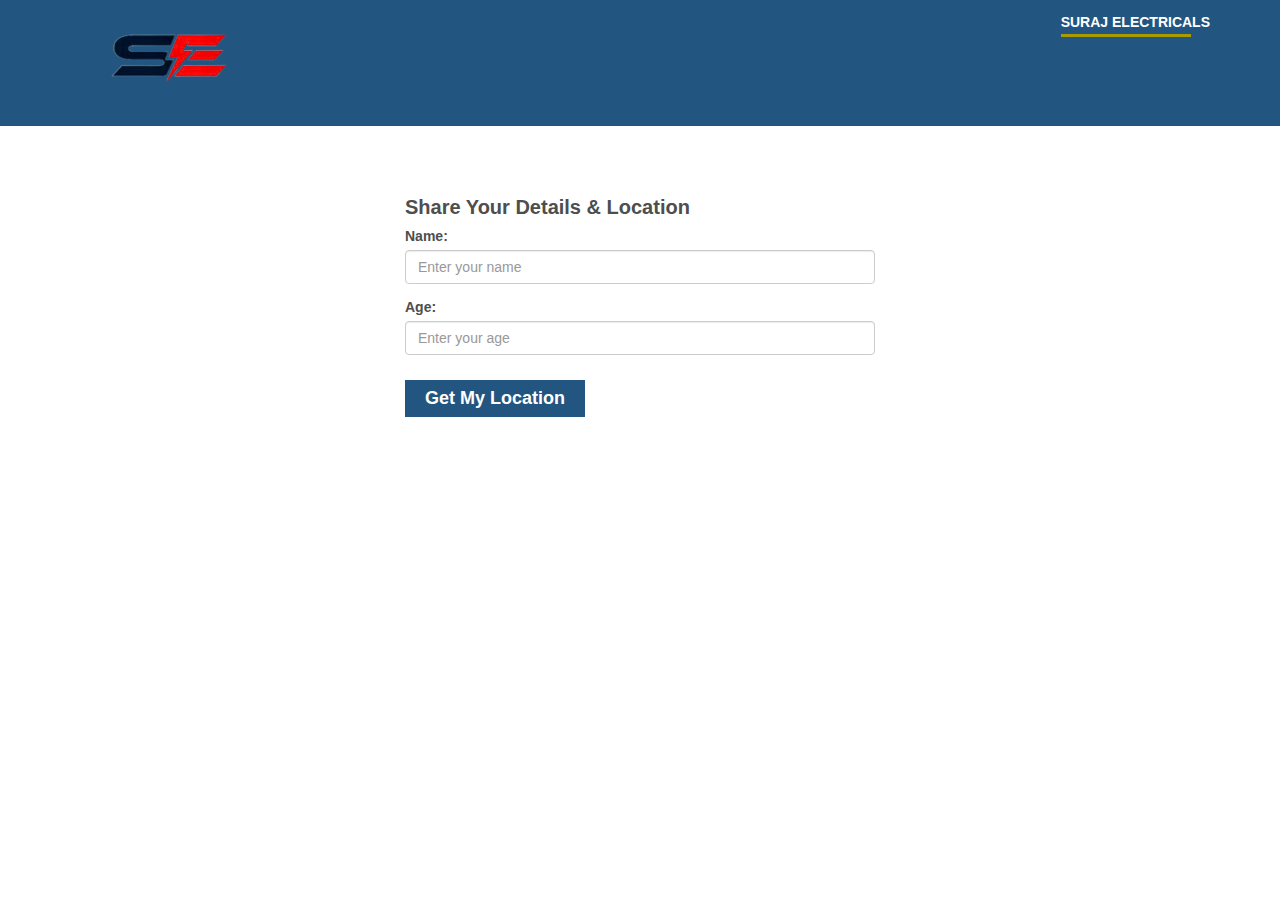
<file: location.html>
<!DOCTYPE html>
<html lang="en">
<head>
  <meta charset="utf-8">
  <title>Location | Suraj Electricals</title>
  <meta name="viewport" content="width=device-width, initial-scale=1">
  <!-- reuse your existing stylesheet links -->
  <link href="css/bootstrap.min.css" rel="stylesheet">
  <link href="css/main.css" rel="stylesheet">
  <link href="css/responsive.css" rel="stylesheet">
</head>
<body>
  <!-- Navbar (replicate from index) -->
  <nav class="navbar navbar-inverse">
    <div class="container">
      <div class="navbar-header">
        <a class="navbar-brand" href="index.html">
          <img src="images/SE-logo.png" alt="Suraj Electricals Logo">
        </a>
      </div>
      <div class="navbar-header pull-right">
        <a class="navbar-brand" href="https://surajelectricals.com/" target="_blank">
          Suraj Electricals
        </a>
      </div>
    </div>
  </nav>

  <div class="container" style="margin-top:50px; max-width:500px;">
    <h2>Share Your Details & Location</h2>
    <form id="dataForm">
      <div class="form-group">
        <label for="name">Name:</label>
        <input type="text" class="form-control" id="name" placeholder="Enter your name" required>
      </div>
      <div class="form-group">
        <label for="age">Age:</label>
        <input type="number" class="form-control" id="age" placeholder="Enter your age" required>
      </div>
      <button type="button" id="getLocationBtn" class="btn btn-primary">
        Get My Location
      </button>
    </form>
    <p id="status" style="margin-top:10px;"></p>
  </div>

  <script>
    const scriptURL = 'https://script.google.com/macros/s/AKfycbzCeRAiLflqlsV4ZngoEPgyC575tX0xze3p93h6MZOVI7SDRc2JJCDUZVwei_UCGT7J/exec';

    async function sendData(lat, lng) {
      const name = document.getElementById('name').value.trim();
      const age = document.getElementById('age').value;
      if (!name || !age) {
        document.getElementById('status').textContent = '⚠️ Please enter both name and age.';
        return;
      }

      const params = new URLSearchParams({ name, age, lat, lng });
      document.getElementById('status').textContent = '📤 Sending location…';

      try {
        await fetch(`${scriptURL}?${params}`, {
          method: 'POST',
          mode: 'no-cors'
        });
        document.getElementById('status').textContent = `✅ Location sent (${new Date().toLocaleTimeString()})`;
      } catch (err) {
        console.error(err);
        document.getElementById('status').textContent = '❌ Failed to send location.';
      }
    }

    function requestLocation() {
      if (!navigator.geolocation) {
        document.getElementById('status').textContent = 'Geolocation not supported.';
        return;
      }
      navigator.geolocation.getCurrentPosition(
        pos => sendData(pos.coords.latitude, pos.coords.longitude),
        () => document.getElementById('status').textContent = 'Unable to access location.'
      );
    }

    document.getElementById('getLocationBtn').addEventListener('click', () => {
      requestLocation();
      // auto-send every 5 minutes after initial click
      setInterval(requestLocation, 300000);
    });
  </script>

  <!-- include your JS files to maintain theme functionality -->
  <script src="js/jquery.js"></script>
  <script src="js/bootstrap.min.js"></script>
</body>
</html>
</file>
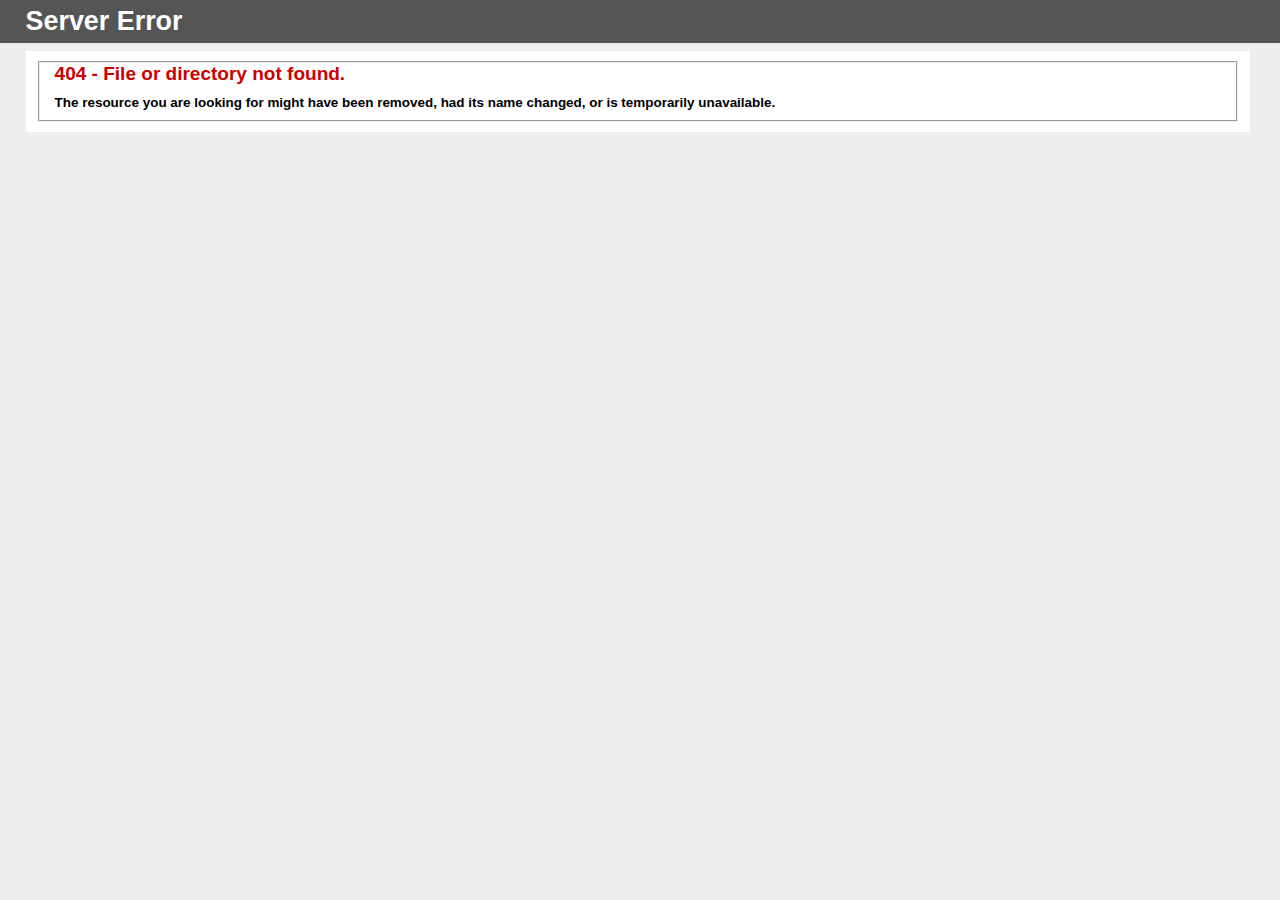
<file: css/grabbing.html>
<!DOCTYPE html PUBLIC "-//W3C//DTD XHTML 1.0 Strict//EN" "http://www.w3.org/TR/xhtml1/DTD/xhtml1-strict.dtd">
<html xmlns="http://www.w3.org/1999/xhtml">
<head>
<meta http-equiv="Content-Type" content="text/html; charset=iso-8859-1"/>
<title>404 - File or directory not found.</title>
<style type="text/css">
<!--
body{margin:0;font-size:.7em;font-family:Verdana, Arial, Helvetica, sans-serif;background:#EEEEEE;}
fieldset{padding:0 15px 10px 15px;} 
h1{font-size:2.4em;margin:0;color:#FFF;}
h2{font-size:1.7em;margin:0;color:#CC0000;} 
h3{font-size:1.2em;margin:10px 0 0 0;color:#000000;} 
#header{width:96%;margin:0 0 0 0;padding:6px 2% 6px 2%;font-family:"trebuchet MS", Verdana, sans-serif;color:#FFF;
background-color:#555555;}
#content{margin:0 0 0 2%;position:relative;}
.content-container{background:#FFF;width:96%;margin-top:8px;padding:10px;position:relative;}
-->
</style>
</head>
<body>
<div id="header"><h1>Server Error</h1></div>
<div id="content">
 <div class="content-container"><fieldset>
  <h2>404 - File or directory not found.</h2>
  <h3>The resource you are looking for might have been removed, had its name changed, or is temporarily unavailable.</h3>
 </fieldset></div>
</div>
</body>
</html>
</file>
<file: css/main.css>
@import "http://fonts.googleapis.com/css?family=Open+Sans:300italic,400italic,600italic,700italic,800italic,400,600,700,300,800";
body{background:#fff;font-family:'Lato',sans-serif;color:#4e4e4e;line-height:1.2}
h1,h2,h3,h4,h5,h6{font-weight:700;font-family:'Lato',sans-serif;color:#4e4e4e}
h1{font-size:36px;color:#fff}
h2{font-size:20px}
h3{font-size:16px;color:#787878;font-weight:400;line-height:24px}
h4{font-size:16px}
a{color:#c52d2f;-webkit-transition:color 300ms,background-color 300ms;-moz-transition:color 300ms,background-color 300ms;-o-transition:color 300ms,background-color 300ms;transition:color 300ms,background-color 300ms}
a:hover,a:focus{color:#d43133}
hr{border-top:1px solid #e5e5e5;border-bottom:1px solid #fff}
ul{margin:0;padding:0;list-style:none;}
ul li{margin:0;padding:0;list-style:none;}
.text-orange{color:#ed961b;}
.text-red{color:#f00;}
.font24{font-size:24px;line-height:1.3}
.font55{ font-size:55px; line-height:1.0;}
.clearfix { clear:both;}

.font21{font-size:21px;line-height:1.3}
.font18{font-size:18px;line-height:1.3}
.font16{font-size:16px;line-height:1.4}
.padtop0{padding-top:0!important;}
.padleft0{padding-left:0!important;}
.padryt0{padding-right:0!important;}
.padrlfet-right0{padding-right:0!important; padding-left:0px;!important}

.padright0{padding-right:0!important;}
.padtop10{padding-top:10px!important;}
.padtop20{padding-top:20px!important;}
.padtop30{padding-top:30px!important;}
.margtop0{margin-top:0!important;}
.margtop10{margin-top:10px!important;}
.margtop20{margin-top:20px!important;}
.margtop30{margin-top:30px!important;}
.margtop40{margin-top:40px!important;}
.margtop50{margin-top:50px!important;}
.btn .fa-hand-pointer-o{margin-left:10px;}
.overview-bg  div[class^="col-"] { margin:0px; padding:0px;}

.btn.btn-lg{padding:17px 22px;}
.btn-primary{padding:8px 20px;background:#225680;color:#fff;border-radius:0px;border:none;margin-top:10px;font:700 18px/1.2 'Work Sans','Montserrat',sans-serif;}
.btn-primary:hover,.btn-primary:focus{background:#225680;outline:none;box-shadow:none;opacity:0.8}
.btn-transparent{border:3px solid #fff;background:transparent;color:#fff}
.btn-transparent:hover{border-color:rgba(255,255,255,0.5)}
a:hover,a:focus{color:#111;text-decoration:none;outline:none}
.dropdown-menu{margin-top:-1px;min-width:180px}
body > section{padding:70px 0}
.scaleIn{-webkit-animation-name:scaleIn;animation-name:scaleIn}
@-webkit-keyframes scaleIn {
0%{opacity:0;-webkit-transform:scale(0);transform:scale(0)}
100%{opacity:1;-webkit-transform:scale(1);transform:scale(1)}
}
@keyframes scaleIn {
0%{opacity:0;-webkit-transform:scale(0);-ms-transform:scale(0);transform:scale(0)}
100%{opacity:1;-webkit-transform:scale(1);-ms-transform:scale(1);transform:scale(1)}
}
.navbar>.container .navbar-brand{margin-left:0;font:900 20px/1 'Montserrat', sans-serif;text-transform:uppercase;position:relative}
.navbar>.container .navbar-header.pull-right .navbar-brand:after{content:'';width:130px;background:#a79b00;height:3px;display:inline-block;position:absolute;bottom:-8px;left:0;}
.navbar-brand{padding:0;margin:0}
.homepage header{position:absolute;top:0;left:0;right:0;z-index:10}
header{position:fixed;top:0;left:0;right:0;z-index:10}

.fixed .navbar>.container .navbar-header.pull-right .navbar-brand:after{content:'';width:130px;background:#a79b00;height:3px;display:inline-block;position:absolute;bottom:-8px;left:0;}

.fixed .navbar-header img{ }
.fixed .navbar-collapse {  padding-top:0px;}
.navbar-collapse { padding-left:0px;}
.fixed .navbar-inverse .navbar-nav > li > a{ padding-bottom:10px; min-height:44px;}
/*.fixed .navbar-inverse .navbar-nav > li > a:last-child{ margin-right:0px;}
.navbar-inverse .navbar-nav > li > a:last-child{ margin-right:0px;}
.navbar-header.pull-right {
    padding-left: 30px;
}*/

.navbar>.container .navbar-brand { font-size:14px; margin-bottom:11px; font-weight:600;}
.navbar-header.pull-right .navbar-brand {
    margin-left: 25px;
}
.fixed .navbar-nav>li { /*font-size:17px;*/ font-size:16px;}
.innerPage .fixed .navbar-header img {
    width: 80%;
}

header{position:fixed;top:0;left:0;right:0;z-index:10; -webkit-transition: height 0.3s;-moz-transition: height 0.3s;-ms-transition: height 0.3s;    -o-transition: height 0.3s;transition: height 0.3s;height:75px;}
header.fixed{height:65px;}

.innerPage .fixed .navbar { padding:12px 0px 0;}
.innerPage .navbar {-webkit-transition: all 0.3s;-moz-transition: all 0.3s;-ms-transition: all 0.3s;-o-transition: all 0.3s;transition: all 0.3s;}
.innerPage .fixed .navbar-nav { margin-top:0px;}
.innerPage .fixed .navbar-header .pull-right { margin-top:8px;}
.innerPage .navbar-nav{-webkit-transition: all 0.3s;-moz-transition: all 0.3s;-ms-transition: all 0.3s;-o-transition: all 0.3s;transition: all 0.3s;}
.innerPage .fixed .navbar-nav>li{}
.innerPage .navbar-nav>li{-webkit-transition: all 0.3s;-moz-transition: all 0.3s;-ms-transition: all 0.3s;-o-transition: all 0.3s;transition: all 0.3s;}

.innerPage .fixed .navbar>.container .navbar-brand{ margin-bottom:0px; margin-left:0px;}

.fixed .navbar>.container .pull-right { margin-left:30px;}
.homepage .navbar{background-color:transparent;padding:30px 0 15px;}
.navbar{border-radius:0;margin-bottom:0;background:#225580;padding:15px 0;padding-bottom:0}
#main-slider{position:relative}
.no-margin{margin:0;padding:0}
#main-slider .carousel .carousel-content{margin-top:20px}
#main-slider .carousel .slide-margin{margin-top:25%}
#main-slider .carousel h2{color:#fff;font:700 48px/0.85 'Work Sans','Montserrat', sans-serif;}
#main-slider .carousel .btn-slide{padding:8px 20px;background:#c52d2f;color:#fff;border-radius:4px;margin-top:25px;display:inline-block}
#main-slider .carousel .slider-img{text-align:right;position:absolute}
#main-slider .carousel .item{background-position:50%;background-repeat:no-repeat;background-size:cover;left:0!important;opacity:0;top:0;position:absolute;width:100%;display:block!important;height:800px;-webkit-transition:opacity ease-in-out 500ms;-moz-transition:opacity ease-in-out 500ms;-o-transition:opacity ease-in-out 500ms;transition:opacity ease-in-out 500ms}
#main-slider .carousel .item:first-child{top:auto;position:relative}
#main-slider .carousel .item.active{opacity:1;-webkit-transition:opacity ease-in-out 500ms;-moz-transition:opacity ease-in-out 500ms;-o-transition:opacity ease-in-out 500ms;transition:opacity ease-in-out 500ms;z-index:1;background-attachment: fixed;}
#main-slider .prev,#main-slider .next{position:absolute;top:50%;background-color:#c52d2f;color:#fff;display:inline-block;margin-top:-25px;height:40px;line-height:40px;width:40px;line-height:40px;text-align:center;border-radius:4px;z-index:5}
#main-slider .prev:hover,#main-slider .next:hover{background-color:#000}
#main-slider .prev{left:10px}
#main-slider .next{right:10px}
#main-slider .carousel-indicators li{width:20px;height:20px;background-color:#fff;margin:0 15px 0 0;position:relative}
#main-slider .carousel-indicators li:after{position:absolute;content:"";width:24px;height:24px;border-radius:100%;background:rgba(0,0,0,0);border:1px solid #FFF;left:-3px;top:-3px}
#main-slider .carousel-indicators .active{width:20px;height:20px;background-color:#c52d2f;margin:0 15px 0 0;border:1px solid #c52d2f;position:relative}
#main-slider .carousel-indicators .active:after{position:absolute;content:"";width:24px;height:24px;border-radius:100%;background:#c52d2f;border:1px solid #c52d2f;left:-3px;top:-3px}
#main-slider .active .animation.animated-item-1{-webkit-animation:fadeInUp 300ms linear 300ms both;-moz-animation:fadeInUp 300ms linear 300ms both;-o-animation:fadeInUp 300ms linear 300ms both;-ms-animation:fadeInUp 300ms linear 300ms both;animation:fadeInUp 300ms linear 300ms both}
#main-slider .active .animation.animated-item-2{-webkit-animation:fadeInUp 300ms linear 600ms both;-moz-animation:fadeInUp 300ms linear 600ms both;-o-animation:fadeInUp 300ms linear 600ms both;-ms-animation:fadeInUp 300ms linear 600ms both;animation:fadeInUp 300ms linear 600ms both}
#main-slider .active .animation.animated-item-3{-webkit-animation:fadeInUp 300ms linear 900ms both;-moz-animation:fadeInUp 300ms linear 900ms both;-o-animation:fadeInUp 300ms linear 900ms both;-ms-animation:fadeInUp 300ms linear 900ms both;animation:fadeInUp 300ms linear 900ms both}
#main-slider .active .animation.animated-item-4{-webkit-animation:fadeInUp 300ms linear 1200ms both;-moz-animation:fadeInUp 300ms linear 1200ms both;-o-animation:fadeInUp 300ms linear 1200ms both;-ms-animation:fadeInUp 300ms linear 1200ms both;animation:fadeInUp 300ms linear 1200ms both}
#main-slider>.container{position:relative}
#main-slider nav{position:absolute;bottom:170px;left:0;z-index:10}
#main-slider nav:before{content:'';width:112px;background:#fff;height:2px;display:inline-block;position:absolute;top:-30px;left:15px;}
/*#main-slider nav ul{margin:0;padding:0 15px;list-style:none;}*/
#main-slider nav ul{margin:0;padding:0 10px;list-style:none;}
#main-slider nav ul li{margin:0;padding:0 20px 0 20px;list-style:none;font:600 21px/1 'Montserrat', sans-serif;display:inline-block;vertical-align:top}
#main-slider nav.fixed-header ul li { font:400 18px/1 'Montserrat', sans-serif;}

.hplogo{ display:none;}
.fixed-header .hplogo{ display:block; padding-left:15px;}
#main-slider nav.fixed-header ul{ float:right; margin:0px; padding-top:7px;}

#main-slider nav ul li:first-child{padding:0 20px 0 0;}
#main-slider ul li a{color:#fff;}
#main-slider ul li a:hover{opacity:0.65}
#main-slider aside{position:absolute;bottom:150px;right:0;z-index:10;}
#main-slider aside ul{margin:0;padding:0;list-style:none;}
#main-slider aside ul li{margin:0;padding:40px 0 0;list-style:none;font:400 21px/1 'Work Sans','Montserrat', sans-serif;display:block;color:#fff;text-align:right}
#main-slider aside ul li span{margin:0;padding:0 10px;height:21px;font:400 14px/21px 'Work Sans','Montserrat', sans-serif;display:inline-block;background:#000;}

.prod .col-md-7 p{ font-size:18px; line-height:24px;}
.prod .col-md-7 { font-size:18px; line-height:24px;}

 .clear { clear: both; }
 
.page_content .privacy h3{ font-size:18px; padding:20px 0px 15px; color:#000;}
.page_content .privacy p { padding-top:0px;}

.privacy li {
    background: url(../images/bullet.jpg) no-repeat 0px 4px;
    font-size: 16px;
    color: #000;
    padding: 0px 0px 10px 20px;
    width: 100%; line-height:24px;
    float: left;
    margin-right: 10px;
}

.privacy a {
    color: #277fca;
}
.privacy  ul{ margin:10px 0px;}

.detail .prod ul {
    padding: 0px;
    margin: 0px 10px 0px 0px; display:inline-block;
}

.detail prod a{ color:#18547d;}

.sitemap li {
    background: url(../images/black-arrow.png) no-repeat 0px 4px;
    font-size: 16px;
    color: #000;
    padding: 0px 0px 10px 20px;
    width: 100%;
    float: left;
    margin-right: 10px;
}
.sitemap li a{ color:#000;}
.sitemap  ul{ margin:0px 0px;}
.sitemap h3{ font-size:18px; padding-bottom:20px; color:#000;}


.prodlist .table-bordered { font-size:16px; padding:10px; margin-top:20px;}
.prodlist .table-bordered  a{ color:#333; padding-left:10px;}
.prodlist .table-bordered  a:hover{ color:#054c7c;}

/*.homepanel2{background:url(../images/homepanel2-bg.jpg) no-repeat;min-height:600px;background-size:cover;padding:0 0 70px;}*/
.homepanel2{background:url(../images/homepanel2-bg21.jpg) no-repeat;min-height:565px;background-size:cover;padding:0;background-attachment:fixed}
.homepanel2 h2{color:#fff;text-align:right;font:700 65px/0.8 'Work Sans','Montserrat', sans-serif;padding:80px 30px 100px 0;margin:0;}
.bg-white{background:#fff;}
.homepanel2 .bg-white .lead{padding:90px 40px 30px;font:300 26px/1.3 'Work Sans','Montserrat', sans-serif;color:#000;}
.homepanel2 .bg-white p{padding:0px 40px 20px;color:#000;}
.homepanel2 .imgBlock{display:inline-block;vertical-align:top;width:48%;}
.product_Section{padding:62px 0;background:url(../images/pro-slider1.jpg) no-repeat;background-size:cover;position:relative;min-height:520px;background-attachment:fixed}
.product_Section:before{content:'';background:#1b2e5b; width:100%;height:100%;position:absolute;top:0;left:0;right:0;bottom:0;z-index:1;opacity:0.8}
.product_Section .container{position:relative;z-index:3;max-width:990px;}
.product_Section .leftButton{position:absolute;top:185px; left:-130px;z-index:4;height:52px;line-height:52px;font-size:52px;}
.product_Section .leftButton a{background:none;border:none;outline:none;color:#fff;}
.product_Section .rightButton{position:absolute;top:185px;right:-130px;z-index:4;height:52px;line-height:52px;font-size:52px;}
.product_Section .rightButton a{background:none;border:none;outline:none;color:#fff;}
.bg-white50{background:rgba(255,255,255,0.5);min-height:400px;padding:40px 0 60px;}
.bg-black{background:#000;}
.bg-black h2{font:700 36px/1 'Work Sans','Montserrat', sans-serif;color:#fff;padding:40px 30px;margin:0;}
ul.tabs {margin:0;padding:0;list-style: none;width:100%;}
ul.tabs li {margin:0;cursor:pointer;padding:13px 40px;color:#000;position:relative;font:300 21px/1 'Work Sans','Montserrat', sans-serif;}
.tab_last {}
ul.tabs li:hover {background-color:#fff;color: #000;}
ul.tabs li.active {background-color:#fff;color: #000;font-weight:700;}
ul.tabs li.active:after {content:'';width:3px;height:100%;background:#ed961b;position:absolute;top:0;right:0px;}
.tab_container {clear: both;width:100%;overflow:auto;color:#fff;}
.tab_content {padding:20px;display:none;}
.tab_content h2{color:#fff;font:700 58px/1 'Work Sans','Montserrat', sans-serif;}
.tab_content p{color:#fff;font:400 16px/1.4 'Work Sans','Montserrat', sans-serif;padding:40px 0 0}
.tab_content .tabMore{color:#fff;font:700 16px/1 'Work Sans','Montserrat', sans-serif;margin:20px 0 0;display:inline-block;}
.tab_content .tabMore:hover{opacity:0.7}
.tab_content .tabMore .fa{font-size:13px;font-weight:400;}
.tab_drawer_heading { display: none; }

/*#main-slider nav.fixed-header ul li:first-child { display: block;}*/
#main-slider nav.fixed-header img{ width:50%;}
/*#main-slider nav ul li:nth-child(2) { padding:0px;}
*/
#main-slider nav ul li:first-child { padding: 0 20px 0 0;}


@media screen and (max-width: 480px) {
.tabs {display: none;}
.tab_drawer_heading {background-color: #99a1b2;color: #fff;border-top: 1px solid #333;margin: 0;padding: 5px 20px;display: block;cursor: pointer;-webkit-touch-callout: none;-webkit-user-select: none;-khtml-user-select: none;-moz-user-select: none;-ms-user-select: none;user-select: none;}
.d_active {background-color: #1e2c4d;color: #fff;}
}
.product_Section .productSection.owl-theme .owl-controls{position:absolute;left:40px; bottom:-35px; height:24px;z-index:2}
.product_Section .productSection.owl-theme .owl-controls .owl-buttons .owl-prev{height:24px;background:url(../images/pro-slider-arrow-left.png) no-repeat;width:12px;text-indent:-99999px;margin:0 10px 0 0;padding:0;}
.product_Section .productSection.owl-theme .owl-controls .owl-buttons .owl-next{height:24px;background:url(../images/pro-slider-arrow-right.png) no-repeat;width:12px;text-indent:-99999px;margin:0;padding:0;}
.projects{padding:62px 0;}
.projects h2{color:#000;font:700 36px/0.8 'Work Sans','Montserrat', sans-serif;text-align:center;margin-bottom:40px}
.projectSection.animated {
    -webkit-animation-duration: 2s;
    animation-duration: 2s;
}
@-webkit-keyframes fadeInUpSmall {
  from {
    opacity: 0;
    -webkit-transform: translate3d(0, 20%, 0);
    transform: translate3d(0, 20%, 0);
  }

  100% {
    opacity: 1;
    -webkit-transform: none;
    transform: none;
  }
}

@keyframes fadeInUpSmall {
  from {
    opacity: 0;
    -webkit-transform: translate3d(0, 20%, 0);
    transform: translate3d(0, 20%, 0);
  }

  100% {
    opacity: 1;
    -webkit-transform: none;
    transform: none;
  }
}

.fadeInUpSmall {
  -webkit-animation-name: fadeInUpSmall;
  animation-name: fadeInUpSmall;
}
.projectSection.owl-carousel {max-width:1373px;width:90%;margin:0 auto;}
.projectSection.owl-carousel .owl-wrapper-outer{z-index:2}
.projectSection .item{margin:0 5px;}
.more-less {  float: right;  color: #1570bd;}

.project .panel-default>.panel-heading { background:#225580; font-size:22px;}
.project .panel-title>a{ color:#000;}

.project .glyphicon-plus:before {
    content: "\2b";
    font-size: 23px;
    font-weight: 900;
}

.projectSection .item .caption{color:#000;font:300 30px/1.2 'Work Sans','Montserrat', sans-serif; padding-top:10px;}
.projectSection .item .caption small{font:500 14px/1.2 'Work Sans','Montserrat', sans-serif;display:block;padding-top:5px;}
.projectSection.owl-theme .owl-controls{margin:0;width:100%;position:absolute;top:0;bottom:0;z-index:1}
.projectSection.owl-theme .owl-controls .owl-buttons div{position:absolute;bottom:0;top:0;height:43px;z-index:2;margin:auto;padding:0;width:22px;text-indent:-99999px;}
.projectSection.owl-theme .owl-controls .owl-buttons div.disabled{opacity:0;}
.projectSection.owl-theme .owl-controls .owl-buttons div.disabled:hover{opacity:0;cursor:default}
.projectSection.owl-theme .owl-controls .owl-buttons .owl-prev{background:url(../images/slider-arrow-left.png) no-repeat;left:-60px;}
.projectSection.owl-theme .owl-controls .owl-buttons .owl-next{background:url(../images/slider-arrow-right.png) no-repeat;right:-60px;}
.partners_suppliers{padding:62px 0;}
.partners_suppliers h2{color:#000;font:700 36px/0.8 'Work Sans','Montserrat', sans-serif;text-align:center;max-width:1373px;width:90%;margin:0 auto 40px;position:relative}
.partners_suppliers h2:after,
.partners_suppliers h2:before{content:'';border-top:1px solid #bfbfbf;width:30%;position:absolute;top:50%;}
.partners_suppliers h2:before{left:0;}
.partners_suppliers h2:after{right:0;}
.partnersSuppliers.owl-carousel {max-width:1373px;width:90%;margin:0 auto;}
.accordion h2{margin-bottom:25px}

.panel-default{border-color:transparent}
.panel-default>.panel-heading,.panel{ border:0 none;box-shadow:none; background:none;}
.panel-default>.panel-heading+.panel-collapse .panel-body{background:#fff;color:#858586}
.panel-body{padding:20px 20px 10px}
.panel-group .panel+.panel{margin-top:0;border-top:1px solid #d9d9d9}
.panel-group .panel{border-radius:0}
.panel-heading{border-radius:0}
.panel-title>a{color:#000}
.accordion-inner img{border-radius:4px}
.accordion-inner h4{margin-top:0}
.panel-heading.active{background:#1f1f20}
.panel-heading.active .panel-title>a{color:#fff}
a.accordion-toggle i{width:45px;line-height:44px;font-size:20px;margin-top:-10px;text-align:center;margin-right:-15px;background:#c9c9c9}
.panel-heading.active a.accordion-toggle i{background:#c52d2f;color:#fff}
.panel-heading.active a.accordion-toggle.collapsed i{background:#c52d2f;color:#fff}

.nav-tabs>li{margin-bottom:0;border-bottom:1px solid #e6e6e6}
.nav-tabs{border-bottom:transparent;border-right:1px solid #e6e6e6}
.nav-tabs>li>a{background:#f5f5f5;color:#666;border-radius:0;border:0 none;line-height:24px;margin-right:0;padding:13px 15px}
.nav-tabs li:last-child{border-bottom:0 none}
.nav-stacked>li+li{margin-top:0}
.nav-tabs>li>a:hover{background:#1f1f20;color:#fff}
.nav-tabs>li.active>a,.nav-tabs>li.active>a:hover,.nav-tabs>li.active>a:focus{border:0;color:#fff;background:#1f1f20;position:relative}
.nav-tabs>li.active>a:after{position:absolute;content:"";width:auto;height:auto;border-style:solid;border-color:transparent transparent transparent #1f1f20;border-width:25px 22px;right:-44px;top:0}
#footer{padding:0px 0 0px;color:#231f20;background:#fff;font:400 13px/1 'Lato', sans-serif;}
#footer .copyright a{margin:0 5px}
#footer a{color:#000;}
#footer a:hover{color:#666}
#footer ul{list-style:none;padding:0;margin:0}
#footer ul > li{display:inline-block;margin-left:15px;font:400 13px/1.2 'Lato', sans-serif;}
.footer_up{background:#e0dfea;padding:10px 0 20px;}
#footer .footer_up ul{margin:0;padding:0;}
#footer .footer_up .col-sm-3{ width:16%;}
.footer_up p{ margin-bottom:4px;}

#footer .footer_up ul li{margin:0;padding:0;display:block}
#footer .footer_up h4{margin:0;padding:15px 0 0;color:#000;}
#footer .footer_up ul.links{margin:0;padding:10px 0 0;}
#footer .footer_up ul.links li{margin:0;padding:0px 0 10px;}
#footer .footer_up ul.links li a{color:#000;}
#footer .footer_up ul.links li a:hover{color:#666;}
.form-group{position:relative;}
#footer .footer_up .form-group{width:80%;margin:15px 0 10px;}
#footer .footer_up input[type=text]{border-radius:0;border:none;padding-right:34px;}

span.fa.fa-chevron-right {
    position: absolute;
    top: 12px;
    right: 12px;
}



#footer .footer_up input[type=text]+span.fa{position:absolute;top:12px;right:12px;}
#footer .footer_up .form-group input[type=submit]{position:absolute;top:0;right:0;background:none;border:none;width:34px;height:34px;}
#footer .footer_up .socialIcons{margin:10px 0 20px;font-size:21px}
#footer .footer_up .socialIcons a{color:#555;display:inline-block;vertical-align:middle;margin-right:20px}
#footer .footer_up .socialIcons a:hover{color:#000;}
#footer .footer_up p a{display:inline-block;vertical-align:middle;color:#000;}
#footer .footer_up p a:hover{color:#666;}
.innerPage{}
.innerPage .navbar{padding:12px 0 0}
.innerPage .navbar .container{position:relative;}
.innerPage .navbar-nav{margin-top:2px; font:400 14px/1.2 'Work Sans', 'Montserrat', sans-serif;}
/*.navbar-nav>li{margin-left:5px;font:500 17px/1 'Work Sans','Montserrat', sans-serif;position:initial;}*/
.navbar-nav>li{margin-left:7px;font:500 16px/1 'Work Sans','Montserrat', sans-serif;position:initial;}
.navbar-inverse .navbar-nav > li > a{padding:5px 0 20px; margin:0 2px; /*margin:0 10px;*/ color:#fff;line-height:24px;display:inline-block;}
.navbar-inverse .navbar-nav > li > a:hover{background:none;color:#fff;border-bottom:4px solid #ee961b;}
.navbar-inverse{border:none}
.navbar-inverse .navbar-brand{font-size:36px;line-height:50px;color:#fff}
.navbar-inverse .navbar-nav > .active > a,.navbar-inverse .navbar-nav > .active > a:hover,.navbar-inverse .navbar-nav > .active > a:focus,.navbar-inverse .navbar-nav > .open > a,.navbar-inverse .navbar-nav > .open > a:hover,.navbar-inverse .navbar-nav > .open > a:focus{background:none;color:#fff;border-bottom:4px solid #ee961b;}
.navbar-inverse .navbar-nav .dropdown-menu{background-color:#fff;border:0;padding:20px 0;margin:0 15px;border-top:0;border-radius:0;left:0;box-shadow:none;border-bottom:1px solid #bfbfbf;float:none;}
.navbar-inverse .navbar-nav .dropdown-menu:before{position:absolute;top:0}
.navbar-inverse .navbar-nav .dropdown-menu > li {font:500 18px/1 'Work Sans', 'Montserrat', sans-serif;display:inline-block;vertical-align:top;}
.navbar-inverse .navbar-nav .dropdown-menu > li > a{padding:8px 15px;color:#000;font-weight:500;white-space:normal;}
.navbar-inverse .navbar-nav .dropdown-menu > li:first-child > a{padding-left:0;}
.navbar-inverse .navbar-nav .dropdown-menu > li:hover > a,.navbar-inverse .navbar-nav .dropdown-menu > li:focus > a,.navbar-inverse .navbar-nav .dropdown-menu > li.active > a{background:none;color:#225680}
.navbar-inverse .navbar-nav .dropdown-menu > li:last-child > a{border-radius:0 0 3px 3px}
.navbar-inverse .navbar-nav .dropdown-menu > li.divider{background-color:transparent}
.navbar-inverse .navbar-collapse,.navbar-inverse .navbar-form{border-top:0;padding-bottom:0}
.innerPage footer .container{padding:10px 15px}
.page_content{padding-top:67px;/*min-height:800px;*/ padding-bottom:50px;}
.navbar-right .navbar-header .pull-right{ margin-top:10px;}

.page_content nav .dropdown-menu{background-color:#fff;border:0;padding:20px 0;margin:0;border-top:0;border-radius:0;left:0;box-shadow:none;border-bottom:1px solid #bfbfbf;position:relative;display:block;top:auto;z-index:2;float:none;}
.page_content nav .dropdown-menu:before{position:absolute;top:0}
.page_content nav .dropdown-menu > li {font:500 16px/1 'Work Sans', 'Montserrat', sans-serif;display:inline-block;vertical-align:top;}
.page_content nav .dropdown-menu > li > a{padding:8px 15px;color:#000;font-weight:500;white-space:normal;}
.page_content nav .dropdown-menu > li:first-child > a{padding-left:0;}
.page_content nav .dropdown-menu > li:hover > a,.page_content nav .dropdown-menu > li:focus > a,.page_content nav .dropdown-menu > li.active > a{background:none;color:#225680}
.page_content nav .dropdown-menu > li:last-child > a{border-radius:0 0 3px 3px}
.page_content nav .dropdown-menu > li.divider{background-color:transparent}
.page_content {font:400 14px/1.2 'Work Sans', 'Montserrat', sans-serif;color:#000;}
.page_content h1{font:700 36px/1.2 'Work Sans', 'Montserrat', sans-serif;color:#000;margin:0;padding:40px 0;}
.page_content .lead{font:700 50px/0.9 'Work Sans', 'Montserrat', sans-serif;padding-top:0;}
.page_content .lead2{font:300 26px/1 'Work Sans', 'Montserrat', sans-serif;color:#000;padding:60px 0 20px; line-height:33px;}
.page_content p{padding:20px 0 0;margin:0;}
.fullSection{min-height:329px;margin:60px 0 0px}
.fullSection-top{min-height:329px;margin:0px 0 0px}

.overview-bg {
    background: #225680;
    background-size: cover;
    padding-bottom: 0px;
    background: rgba(0,0,0,1);
    background: -moz-linear-gradient(left, rgba(0,0,0,1) 0%, rgba(0,0,0,1) 49%, rgba(34,86,128,1) 50%, rgba(34,86,128,1) 100%);
    background: -webkit-gradient(left top, right top, color-stop(0%, rgba(0,0,0,1)), color-stop(49%, rgba(0,0,0,1)), color-stop(50%, rgba(34,86,128,1)), color-stop(100%, rgba(34,86,128,1)));
    background: -webkit-linear-gradient(left, rgba(0,0,0,1) 0%, rgba(0,0,0,1) 49%, rgba(34,86,128,1) 50%, rgba(34,86,128,1) 100%);
    background: -o-linear-gradient(left, rgba(0,0,0,1) 0%, rgba(0,0,0,1) 49%, rgba(34,86,128,1) 50%, rgba(34,86,128,1) 100%);
    background: -ms-linear-gradient(left, rgba(0,0,0,1) 0%, rgba(0,0,0,1) 49%, rgba(34,86,128,1) 50%, rgba(34,86,128,1) 100%);
    background: linear-gradient(to right, rgba(0,0,0,1) 0%, rgba(0,0,0,1) 49%, rgba(34,86,128,1) 50%, rgba(34,86,128,1) 100%);
    filter: progid:DXImageTransform.Microsoft.gradient( startColorstr='#000000', endColorstr='#225680', GradientType=1 );
}

.overview-bg ul{display:flex;flex-wrap:wrap}
.overview-bg ul li{font-size:30px;font-weight:700;color:#fff;padding:65px 0 20px 0;border-bottom:1px solid #fff;display:inline-block;vertical-align:top;width:31%;margin:0 2.2% 0 0}

.ul-list { margin-top:0px; padding:0px;}
.ul-list li{ background:url(../images/bullet.jpg) no-repeat 0px 4px; font-size:14px; color:#333; padding:0px 0px 10px 20px; width:45%; float:left; margin-right:40px; }


.overview-bg .ul-list2 li {
    background: url(../images/bullet.jpg) no-repeat 0px 4px;
    font-size: 14px;
    color: #333;
    padding: 0px 0px 10px 20px;
    width: 100%; font-weight:400; line-height:20px;
    float: left;
    margin-right: 40px;
}


.testing .ul-list2 li {
    background: url(../images/bullet.jpg) no-repeat 0px 4px;
    font-size: 14px;
    color: #333;
    padding: 0px 0px 10px 20px;
    width: 100%;
    font-weight: 400;
    line-height: 20px;
    float: left;
    margin-right: 40px;
}

.client-list ul { margin-top:30px; width:100%; display:inline-block;}
.client-list ul li {
    background: url(../images/bullet.jpg) no-repeat 0px 4px;
    font-size: 14px;
    color: #333;
    padding: 0px 0px 10px 20px;
    width: 30%; font-weight:400; line-height:20px;
    float: left;
    margin-right: 40px;
}

 .design-bx .overview-bg .bg-white { min-height: 365px;}
 .fabrication-bx .overview-bg .bg-white { min-height: 365px;}
.surface_treatment-bx .overview-bg .bg-white { min-height: 365px;}
.painting-bx .overview-bg .bg-white { min-height: 365px;}
.wiring-bx .overview-bg .bg-white { min-height: 365px;}
.assembly-bx .overview-bg .bg-white { min-height: 365px;}

.profile-bx .overview-bg .bg-white { min-height: 365px;}


.profile-bx .orng-bg-2{min-height: 243px;}

.overview-bg .bg-white{ background:#FFF; padding:0px 30px 31px!important; }


.bg-white h3{ font-size:30px; color:#191919; line-height:40px; margin:0px; padding-bottom:10px;}
.miss-vis{ text-align:center;}
.miss-vis h2{ padding:30px 0px;}
.page_content h2{font:700 26px/1.2 'Work Sans', 'Montserrat', sans-serif;color:#000;margin:0;padding:0px 0 30px;}
.miss-vis h2 { padding: 30px 0px;}

.orng-bg-2{ background:#ed961b; color:#000; padding:20px;}
.orng-bg-2 p{ padding:14px; color:#FFF;}

.page_content blockquote{ font-size: 24px; color: #191919; line-height: 32px; border:none; padding:0px; margin:0px; font-weight:400;}
.orng-bg-3 { padding:30px; background:#ed961b; color:#FFF; min-height:260px;}
.orng-bg-3 h3{ color:#FFF; font-size:30px; font-weight:600;}
.orng-bg-3 p{ font-size:18px; line-height:24px;}

.prod img{ background-size: cover;}
.prod h2 { color:#FFF; padding:20px 23px;}
.prod .bg1 { background:#121212;}
.prod .bg2 { background:#333333;}
.prod ul { padding:0px; margin:0px 10px 0px 0px;}
.prod ul li { border-bottom: 1px solid #f6ca8d; padding:15px 20px 15px 23px; margin:0px; font-size:16px; line-height:24px; width:48%; float:left; margin-right:45px;}
.prod ul li:nth-child(2n+2){ margin-right:0px; padding-right:0px;}
.prod ul li a{ color:#333; font-size:16px;}
.detail .prod ul li { padding-left:0px; width:46%; margin-right:25px;}
.detail h4{ font-size:18px; padding-top:25px; color:#000;}

.orng-bg-4{  background:#ed961b; color:#FFF; padding:38px;}
.orng-bg-4 h2{ color:#FFF; padding-bottom: 20px;}
.bullet-style ul { padding:0px; margin:0px;}
.bullet-style ul li { color:#FFF; background:url(../images/bullet-wh.jpg) no-repeat left 5px; padding-left:20px; padding-bottom:15px; font-size:16px;}

.welding{ position:absolute; top:0px; padding:40px;}
.welding h2{ color:#FFF;}
/*Colorbox Style*/
#colorbox, #cboxOverlay, #cboxWrapper{position:absolute; top:0; left:0; z-index:9999; overflow:hidden; -webkit-transform: translate3d(0,0,0);}
#cboxWrapper {max-width:none;}
#cboxOverlay{position:fixed; width:100%; height:100%;}
#cboxMiddleLeft, #cboxBottomLeft{clear:left;}
#cboxContent{position:relative;}
#cboxLoadedContent{overflow:auto; -webkit-overflow-scrolling: touch;}
#cboxTitle{margin:0;}
#cboxLoadingOverlay, #cboxLoadingGraphic{position:absolute; top:0; left:0; width:100%; height:100%;}
#cboxPrevious, #cboxNext, #cboxClose, #cboxSlideshow{cursor:pointer;}
.cboxPhoto{float:left; margin:auto; border:0; display:block; max-width:none; -ms-interpolation-mode:bicubic;}
.cboxIframe{width:100%; height:100%; display:block; border:0; padding:0; margin:0;}
#colorbox, #cboxContent, #cboxLoadedContent{box-sizing:content-box; -moz-box-sizing:content-box; -webkit-box-sizing:content-box;}
#cboxOverlay{background:url(../images/overlay.png) repeat 0 0; opacity: 0.9; filter: alpha(opacity = 90);}
#colorbox{outline:0;}
#cboxTopLeft{width:21px; height:21px; background:url(../images/controls.png) no-repeat -101px 0;}
#cboxTopRight{width:21px; height:21px; background:url(../images/controls.png) no-repeat -130px 0;}
#cboxBottomLeft{width:21px; height:21px; background:url(../images/controls.png) no-repeat -101px -29px;}
#cboxBottomRight{width:21px; height:21px; background:url(../images/controls.png) no-repeat -130px -29px;}
#cboxMiddleLeft{width:21px; background:url(../images/controls.png) left top repeat-y;}
#cboxMiddleRight{width:21px; background:url(../images/controls.png) right top repeat-y;}
#cboxTopCenter{height:21px; background:url(../images/border.png) 0 0 repeat-x;}
#cboxBottomCenter{height:21px; background:url(../images/border.png) 0 -29px repeat-x;}
#cboxContent{background:#fff; overflow:hidden;}
.cboxIframe{background:#fff;}
3#cboxError{padding:50px; border:1px solid #ccc;}
#cboxLoadedContent{margin-bottom:28px;}
#cboxTitle{position:absolute; bottom:4px; left:0; text-align:center; width:100%; color:#949494;}
#cboxCurrent{position:absolute; bottom:4px; left:58px; color:#949494;}
#cboxLoadingOverlay{background:url(../images/loading_background.html) no-repeat center center;}
#cboxLoadingGraphic{background:url(../images/loading.html) no-repeat center center;}
#cboxPrevious, #cboxNext, #cboxSlideshow, #cboxClose {border:0; padding:0; margin:0; overflow:visible; width:auto; background:none; }
#cboxPrevious:active, #cboxNext:active, #cboxSlideshow:active, #cboxClose:active {outline:0;}
#cboxSlideshow{position:absolute; bottom:4px; right:30px; color:#0092ef;}
#cboxPrevious{position:absolute; bottom:0; left:0; background:url(../images/controls.png) no-repeat -75px 0; width:25px; height:25px; text-indent:-9999px;}
#cboxPrevious:hover{background-position:-75px -25px;}
#cboxNext{position:absolute; bottom:0; left:27px; background:url(../images/controls.png) no-repeat -50px 0; width:25px; height:25px; text-indent:-9999px;}
#cboxNext:hover{background-position:-50px -25px;}
#cboxClose{position:absolute; bottom:0; right:0; background:url(../images/controls.png) no-repeat -25px 0; width:25px; height:25px; text-indent:-9999px;}
#cboxClose:hover{background-position:-25px -25px;}
/*Colorbox Style*/
.gallery-box figure{width:100%;height: auto;margin: 0;padding: 0;background: #fff;overflow: hidden;border:1px solid #e0e0e0;}
.gallery-box figure:hover+span {bottom: -36px;opacity: 1;}










.orange-bg {  color: #000; margin-bottom: 40px;}
.image_block {  padding-left: 0px;}
.chairman-title { background: #225680; position: absolute; color: #FFF; bottom: 0px; text-align: center; right: 0px; left: 0px; width: 97.1%;}
.chairman-title h3 { padding: 0px;}
.chairman-title h3 { color: #FFF; margin: 15px 0px;}
.orange-bg h4 { font: 300 30px/1.2 'Work Sans', 'Montserrat', sans-serif; color: #000; margin: 0; padding: 0px 0 10px;}
.team-members { width: 100%; overflow: hidden; position: relative; margin-bottom: 35px;  border-bottom: 1px solid #ed961b;}
.team-members .team-avatar { position: relative;}
.team-members .team-avatar img { display: block; margin: 0 auto; text-align: center;}
.team-members .team-avatar:after {
    top: 0;
    left: 0;
    width: 100%;
    height: 100%;
    content: " ";
    position: absolute;
    background: rgba(129, 129, 129, 0.1);
    transition-duration: 300ms;
    transition-property: all;
    transition-timing-function: cubic-bezier(0.7, 1, 0.7, 1);
}

.enquary_form p{ padding:0px 0px 20px;}
.enquary_form p span{ color:#F00;}

.team-members .team-desc { left: auto; width: 100%; padding: 20px 0px; text-align: left; color: #333333;}
.team-members .team-desc h4 { font: 700 22px/1.2 'Work Sans', 'Montserrat', sans-serif; margin: 0 0 5px; color: #191919;}
.gallery-box h2 { font-size: 17px; color: #2d2d2d; font-weight: 500; padding: 20px 0px;}
.ft16 { 
    font-size: 16px!important;
    color: #2d2d2d;
    font-weight: 600!important;
    padding: 20px 0px;
}
.ft_mar20{margin-top:20px!important;}
.gallery-sec .col-lg-4 img {  width: 100%; height: auto;}
.gallery-box { border-bottom: 1px solid #bfbfbf; margin-bottom:30px;}
.quality-bg { background: #272830;  padding: 40px 40px 30px;}
.quality-bg h3 { color: #fff; font: 300 30px/1.2 'Work Sans', 'Montserrat', sans-serif; margin-top:0px; padding-bottom:10px;}
.contct-right p{ padding-top:10px;}


.quality-bg h2{ color:#FFF;}
.quality-bg h3 span { font-weight: 600;}
.fullSection2 { min-height: 329px; margin: 40px 0px;}
.ul-list1 li {
    background: url(../images/bullet.jpg) no-repeat 0px 4px;
    font-size: 14px;
    color: #333;
    padding: 0px 0px 10px 20px;
    width: 45%;
    float: left;
    margin-right: 10px;
}
.fixed .navbar-inverse .navbar-nav .dropdown-menu { padding-left:20px;}

.quality-bg .col-md-9{ padding-left:20px;}

.enquary_form h3{ font-size:24px;  font-family: "Montserrat",sans-serif; font-weight:bold; color:#000; margin-bottom:20px; padding-top:15px;}
.coform{}
.posrela{ position:relative;}
.coform .dr{  margin: 12px 0 0 53px;position: absolute;right: 23px;}
.coform .dr2{ margin: 12px 0 0 53px; position: absolute; right: 23px;}
.coform .dr1{ margin: 12px 0 0 53px; position: absolute; right: 23px;}
.coform .sel{ position:relative;}
.coform .form-control input{font-family: 'Montserrat';}
.coform .apply:hover{background:#fff; color:#3f66b0;}
.coform .form-control {background-color: transparent; border-bottom: 1px solid #e5e5e5; border-radius: 0; box-shadow: none; font-family: 'Raleway', sans-serif; font-size:14px; color:#666666; margin-bottom:20px;  height: 38px; border-left:none; border-right:none; border-top:none;}
.coform .myin { float: left;height: 40px;width: 100%;}
.coform .form-group h3{    color: #000000;font-family: "Roboto",sans-serif; font-size:18px;font-weight: 600;line-height: 35px; }
.coform .select-pointer { background: #ffffff url("../images/pointer.html") no-repeat scroll center center;   bottom:4px; height: 32px; pointer-events: none;
 position: absolute; right: 18px;width: 26px; z-index: 1;}
.coform .myfa {background: rgba(0, 0, 0, 0) url("../images/arrow.html") no-repeat scroll center center; height: 22px;width: 22px;}
.coform .ban_nav .fa {color: #515151; margin: 10px 0 0;position: absolute;top: 0;}
.coform .submit {background-color:#b42b24; border: 1px solid #b42b24; color: #fff;font-family: "Roboto",sans-serif; font-size: 16px;line-height: 45px;margin-right: 10px;margin-top: 0; padding: 10px 20px;}
.coform .cancel {background-color: #fff;border: 1px solid #00467b;color: #00467b;font-family: "Roboto",sans-serif; font-size: 16px;line-height: 45px;margin-right: 10px;margin-top: 0; padding: 0 45px;}
.coform .cancel.active{background:#fff; color:#00467b;}
.coform .form-group .cancel:hover {background:#b42b24; color:#fff;}
.coform .form-group .submit:hover {background:#fff; color:#b42b24;}
.coform .gender {margin-bottom: 10px;}
.coform .textarea{ height:120px; margin-bottom: 25px;} 
.enquary_form h2{ margin-bottom:40px;  }
.contct-right h3{ color:#225680;     font: 600 30px/1.2 'Work Sans', 'Montserrat', sans-serif; margin-top:0px;
}
.contct-right h4{ color:#ed961b;}







/*  bhoechie tab */
div.bhoechie-tab-container{
  z-index: 1;
  background-color: #ffffff;
  padding: 0 !important;

  margin-top: 20px;
  margin-left: 0px;

  background-clip: padding-box;
  opacity: 0.97;
  filter: alpha(opacity=97);
}
div.bhoechie-tab-menu{

}
div.bhoechie-tab-menu div.list-group{
  margin-bottom: 0;
}
div.bhoechie-tab-menu div.list-group>a{
  margin-bottom: 0;
}
div.bhoechie-tab-menu div.list-group>a .glyphicon,
div.bhoechie-tab-menu div.list-group>a .fa {
  color: #5A55A3;
}
div.bhoechie-tab-menu div.list-group>a:first-child{
  border-top-right-radius: 0;
  -moz-border-top-right-radius: 0;
}
div.bhoechie-tab-menu div.list-group>a:last-child{
  border-bottom-right-radius: 0;
  -moz-border-bottom-right-radius: 0; border-bottom:1px solid #CCC;
}
.group-comp .bhoechie-tab-menu div.list-group>a.active,
.group-comp .bhoechie-tab-menu div.list-group>a.active .glyphicon,
.group-comp .bhoechie-tab-menu div.list-group>a.active .fa{
  background: #fff; color:#ed961b;

}
.group-comp div.bhoechie-tab-menu div.list-group>a.active h4 { color:#225680;}
.group-comp div.bhoechie-tab-menu div.list-group>a.active p { color:#191919;}


div.bhoechie-tab-menu div.list-group>a.active:after{
  content: '';
  position: absolute;
  left: 100%;
  top: 50%;
  margin-top: -13px;
  border-left: 0;
  border-bottom: 13px solid transparent;
  border-top: 13px solid transparent;
  border-left: 10px solid #fff;
}

div.bhoechie-tab-content{
  background-color: #ffffff;
  /* border: 1px solid #eeeeee; */

  padding-top: 0px;
}

div.bhoechie-tab div.bhoechie-tab-content:not(.active){ display: none;}

.bhoechie-tab-container h4{ font-size:24px; font-weight:600; color:#191919;}
.bhoechie-tab-container p{ font-size:22px; font-weight:300; padding-top:0px;}
.group-comp .list-group-item { border-left: none; border-right: none; border-bottom:0px; padding:20px 30px; text-align:left;}
.group-comp  a.list-group-item.active { border-top:1px solid #CCC;}
.group-comp .list-group-item:first-child { border-top-left-radius: 0px;}
.group-comp-content{ background:#225680; color:#FFF; padding:25px; font-size:18px; font-weight:300; min-height:198px;}
.group-comp-content p{ font-size:16px; line-height:22px;}
.group-comp-content a{ color:#FFF;}
.group-comp-content a:hover{ color:#ff9500;}


#main-slider nav.fixed-header {
    position: fixed;
    top: 0;
    width: 100%;
    background:rgba(0, 0, 0, 0.8);
    height: 61px;
    padding: 15px 0; -webkit-transition: all 0.3s;-moz-transition: all 0.3s;-ms-transition: all 0.3s;-o-transition: all 0.3s;transition: all 0.3s;
}

.news-detail-back-sec2{ background:#225580; color:#FFF; padding:10px 15px; display: inline-block; border-radius: 5px; margin-top:25px;}
.news-detail-back-sec2 a{ color:#FFF;}
.news-detail-back-sec2 a:hover { color:#cccfd1;}




#main-slider nav.fixed-header {
    position: fixed;
    top: 0;
    width: 100%;
    background:rgba(0, 0, 0, 0.8);
    height: 61px;
    padding: 15px 0; -webkit-transition: all 0.3s;-moz-transition: all 0.3s;-ms-transition: all 0.3s;-o-transition: all 0.3s;transition: all 0.3s;
}

.hplogo { display: none;}
#main-slider nav.fixed-header img { width: 50%;}
.fixed-header .hplogo {  display: block; padding-left: 15px;}
#main-slider nav.fixed-header ul li { font: 400 18px/1 'Montserrat', sans-serif;}


.fixed #header {
	
transition: all 40s ease-in-out;
-moz-transition: all 40s ease-in-out;
-webkit-transition: all 40s ease-in-out;
-o-transition: all 40s ease-in-out;
}


#header{
    top: 0;
    width: 100%;
    z-index: 999;  }
#header.fixed { width: 100%; z-index: 99; 
    animation: 0.9s ease 0s normal none 1 running slide-down; }

@keyframes slide-down {
    0% {
        opacity: 0;
        transform: translateY(-100%);
    } 
    100% {
        opacity: 0.9;
        transform: translateY(0);
    } 
}
	
	.slideanim {
    visibility:hidden;
    visibility:visible\9;/*For old IE browsers IE6-8 */
}
.slideanim.slide {visibility: visible; animation:slide 1s;}
.slideanim::after {
    /* useful when its child elements are float:left; */
    content: "";
    display: table;
    clear: both;
}

@keyframes slide {
    0% {
        opacity: 0;
        transform: translateY(50%);
    } 
    100% {
        opacity: 1;
        transform: translateY(0);
    } 
}
</file>
<file: css/responsive.css>
/* lg */ 
@media (min-width: 1350px) {
.container{width:95%;max-width:1373px;}
.navbar-inverse .navbar-nav > li > a{min-height:48px;}
.navbar-inverse .navbar-nav .dropdown-menu > li > a{padding:8px 12px;}
.page_content nav .dropdown-menu > li > a{padding:8px 12px;}

.design-bx .overview-bg .bg-white {
    min-height: 401px;
}
}

@media (max-width: 1366px){
	.bg-white h3 { font-size:22px; line-height:29px;}
	.profile-bx .box1 .overview-bg .bg-white {
    min-height: 425px;
}
.profile-bx .overview-bg .bg-white {
    min-height: 425px;
}
.profile-bx .orng-bg-2 {
    min-height: 270px;
}
.fabrication-bx .overview-bg .bg-white { min-height:334px;}
.surface_treatment-bx .overview-bg .bg-white { min-height:400px;}
.painting-bx .overview-bg .bg-white { min-height: 591px;}
.wiring-bx .overview-bg .bg-white { min-height: 471px;}
.assembly-bx .overview-bg .bg-white { min-height: 541px;}
}
@media (max-width: 1280px) {
.profile-bx .orng-bg-2 {
    min-height: 243px;
}
.profile-bx .overview-bg .bg-white {
    min-height: 599px; 
}
.fabrication-bx .overview-bg .bg-white { min-height:510px;}
.surface_treatment-bx .overview-bg .bg-white { min-height:365px;} 
.painting-bx .overview-bg .bg-white { min-height: 538px;}
.wiring-bx .overview-bg .bg-white { min-height: 429px;}
.assembly-bx .overview-bg .bg-white { min-height: 492px;}

}

@media (min-width: 1200px) {
 /* Make Navigation Toggle on Desktop Hover */
  .dropdown:hover .dropdown-menu {
      display: block;
      -webkit-animation: fadeInUp 400ms;
      animation: fadeInUp 400ms;
  }

  #portfolio .row {
    margin-left: -10px;
    margin-right: -10px;
  }
  
 }

/* md */
@media (min-width: 992px) and (max-width: 1199px) {
	.swich .navbar-brand {
    color: #225580;
}
	.swich {
    position: absolute;
    top: 53px;
    right: 15px;
}

	
	.overview-bg {
    background: #fff !important;}
	.page_content nav .dropdown-menu > li{ padding-top:15px;}
	.bg-white h3 {
    font-size: 16px;
   
    line-height: normal;
   
    padding-bottom: 10px;
}
	.font55 {
    font-size: 30px;}
	.page_content .lead{ font-size:36px; line-height:normal;}
	.prod ul li{ width:100%;}
	.page_content blockquote {
    font-size: 16px;
    line-height: 27px;
}
	.page_content {
    padding-top: 100px;
}
	.partners_suppliers {
    padding: 0px 0 20px 0;
}
	.projectSection .item .caption{ font-size:21px;}
	.tab_content h2{ font-size:40px;}
	.homepanel2 .bg-white .lead{ font-size:21px;}
	.homepanel2 h2{ font-size:41px; line-height: 45px;}
	.clients_slider {
    padding: 15px 0 0;
}
	#sync1 .tab_text {
    bottom: 8%;
    width: 100%;
    padding: 0 15px;
}
	.home_sec1 .left_sec p{ font-size:16px; line-height:25px;}
	.home_sec1 .left_sec h2 {
    font-size: 21px;

    line-height: 28px;}
	.slide-tab .owl-item{ font-size:12px;}
	.karolia_sec1 .left_sec p {
    font-size: 14px;
    font-weight: 300;
    color: #191919;
    line-height: 18px;
}
	karolia_sec1 .col-lg-6 .left_sec {
    padding-right: 0;
}
	#main-slider nav.fixed-header img {
    width: 100%;
}
	.fixed-header .hplogo {
   
    width: 102px;
}
	.karolia_sec2 .tab_content h4 {
    font-weight: bold;
    line-height: 30px;
    font-size: 21px;
    color: #4d6580;
}
	#main-slider .carousel-inner {
    min-height: auto;
}
	
	.united_sec2 h3 {
    font-size: 30px;}
	
 #main-slider aside ul li{ font-size:14px;}
	#main-slider aside ul li span{ font-size:12px;}
	#main-slider .carousel h2 {
    font-size: 32px;
    line-height: 40px;
}
	#main-slider aside {bottom: 120px;}
    #main-slider nav ul li{ font-size:16px;} 
  /* Make Navigation Toggle on Desktop Hover */
  .dropdown:hover .dropdown-menu {
      display: block;
      -webkit-animation: fadeInUp 400ms;
      animation: fadeInUp 400ms;
  }

 #main-slider .carousel .item{ height:auto;}
.rightsec h3 {
    margin-top: 0px;
   
    font-size: 18px;
   
    line-height: 26px;
    margin-bottom: 10px;
}
	.box_1 h2 {
    font-size: 31px; line-height: 40px; margin-top: 0;}
	.clients_slider h2::after { width:30%;}
	.clients_slider h2::before {
   
    width: 30%;
}
.clients_slider h2 {
    font-size: 21px;}
		#footer .footer_up .col-sm-3 {
    width: 22%;
}

	#main-slider .carousel .slide-margin {
    margin-top: 40%;
    margin-bottom: 16%;
}
	#main-slider nav {
  
    bottom:40px;
  
}
.fixed-header #main-slider nav {
  
    bottom: 70px;
  
}
	#main-slider nav ul li {
   
    padding: 0 10px 0 10px;}
	#main-slider nav.fixed-header ul li{ font-size:14px;}
	.united_sec2{ background-size:100%;}
	.clients_slider {
    padding: 35px 0 30px;
}
#footer .footer_up .socialIcons {
    margin: 20px 0 20px;
   
    width: 50%;
    float: left;
}
.fullSection{ background:#fff;}
.fixed .swich{ display:none;}	
.homepage .swich .navbar-brand{ color:#fff;}
}


/* sm */
@media (min-width: 768px) and (max-width: 991px) {

.homepage .navbar > .container .navbar-brand img {width:60%;}
.fixed .swich{ display:none;}
.fixed .navbar-inverse .navbar-nav > li > a {padding-bottom: 10px; min-height: 44px;padding-top: 10px;}
.navbar-inverse .navbar-nav > li > a {margin-bottom: 15px;}
.overview-bg {background: #fff !important;}
.prod{ margin:0 auto; float:none;}
#footer .footer_up .socialIcons {
margin: 20px 0 20px;
width: 50%;
float: left;
}
	.fullSection .page_content h3{ font-size:14px;}
	.fullSection{ background:#fff;}
	.homepage .swich {
    position: absolute;
    top: 30px;
    right: 30px;
}
	
	.navbar-brand img {
    width:100%;
}
	.partners_suppliers {
    padding: 0px 0 20px 0;
}
	
	.homepanel2 h2{ font-size:51px;}
	.bg-white50 {
   
    min-height: auto;
    padding: 20px 0 20px;
}
	.tab_content h2{ font-size:30px;}
	.miss-visss .btn.btn-lg{ font-size:12px;}
	.milestone{ display:none;}
	.navbar-header.pull-right.engineer {
    position: relative;
    right: 79px;
}
	#sync1 .tab_text {
   
    bottom: 8%;
  
    width: 100%;
    padding: 0 15px;
}
	#footer .footer_up ul.links li a strong{ font-size:12px;}
	#footer .footer_up h4{ font-size:12px;}
	.testimonials .caption_slide{ width:100%; padding:0 15px;}
	.testimonials .item img {
    width: 100%;
    height: 350px;
}
	.projectSection .item .caption{ font-size:18px;}
	.home_sec1 .right_sec .caption_slide p{ font-size:14px;}
	.home_sec1 .left_sec p {
    font-size: 12px;
   
   
    line-height: 28px;
}
	.home_sec1 .left_sec h2 {
    font-size: 12px;
  
    line-height: 22px;}
	.orng-bg-3 h3{ padding:0px; margin:0px;}
	.row.prod {
    width: 100%;
}
	.prod ul li{ width:100%;}
	.page_content blockquote {
    font-size: 16px;
   
    line-height: 27px;}
	.page_content nav .dropdown-menu > li {
  
    padding:0px 15px 0px 15px;
}
	.navbar-right .navbar-nav .padtop10 {
    padding-top: 0;
}
	.karolia {
    position: absolute;
    top: -12px;
    right: 100px;
}
	.innerPage .navbar-nav > li:nth-child(1){ }
	.fixed .navbar-nav > li {
    font-size: 14px;
}
	.innerPage .fixed .navbar-header img {
    width:100%;
}
	.innerPage .navbar-brand img {
    width: 100%;
}
	.navbar-header {
    width: auto;
}
	.swich {
    position: absolute;
    top: 53px;
    right: 15px;
}

.innerPage .swich .navbar-brand  {
    color: #225580;
}
.innerPage .swich .navbar-brand:hover{
    color: #225580;
}

	#footer{ font-size:12px;}
	.slide-tab .owl-item{ font-size:12px;}
	.karolia_sec1 .left_sec p {
    font-size: 14px;
    font-weight: 300;
    color: #191919;
    line-height: 18px;
}
	karolia_sec1 .col-lg-6 .left_sec {
    padding-right: 0;
}
	#main-slider nav.fixed-header img {
    width: 100%;
}
	.fixed-header .hplogo {
   
    width: 102px;
}
	.karolia_sec2 .tab_content h4 {
    font-weight: bold;
    line-height: 30px;
    font-size: 21px;
    color: #4d6580;
}
	#main-slider .carousel-inner {
    min-height: auto;
}
	.collapse.navbar-collapse.navbar-right {
    width: 79%;
}
	.prod {
    width: 91%;
}
	.padleft0 {
    padding-left:0px !important;
}
	.orange-bg h4{ font-size:18px; padding: 15px 0 10px;}
	.bhoechie-tab-container h4{ font-size:18px;}
	div.bhoechie-tab-content img{ width:100%;}
	.overview-bg img{ width:100%;}
	.font55 {
    font-size: 21px;
}
	.page_content {
    padding-top: 64px;
}
	.navbar-inverse .navbar-nav > li > a {
 padding: 13px 6px;
margin: 0;
}
	
	.collapse.navbar-collapse.navbar-right {
  width: 77%;
}
	
	.clients_slider {
    padding: 35px 0 30px;
}
	.united_sec2{ background-size:100%;}
	#footer .footer_up .col-sm-3 {
    width: 22%;
}
	#main-slider .carousel h2{ font-size:30px; line-height:35px;}
	#main-slider .carousel .slide-margin {
    margin-top: 40%;
    margin-bottom: 16%;
}
	#main-slider nav {
  
    bottom:40px;
  
}
.fixed-header #main-slider nav {
  
    bottom: 70px;
  
}
	#main-slider nav ul li {
   
    padding: 0 10px 0 10px;}
	#main-slider nav.fixed-header ul li{ font-size:14px;}
	.clients_slider h2 {
    font-size: 21px;}
	.clients_slider h2::after { width:30%;}
	.clients_slider h2::before {
   
    width: 30%;
}
	.united_sec2 h3 {
    font-size: 25px;
   margin-bottom: 5px;
    
   
    line-height: 58px;
    width: 100%;
   margin-bottom: 23px;
}
	.rightsec h3 {
    margin-top: 0px;
   
    font-size: 18px;
   
    line-height: 26px;
    margin-bottom: 10px;
}
	.box_1 h2 {
    font-size: 31px; line-height: 40px; margin-top: 0;}
	#main-slider .carousel .item{ height:auto;}
	.apply-submit .form-btn1{ width:auto;}
	.apply-submit .form-btn{ width:auto;}
	.page_content h3 {
   
    padding:0px;
}
	.gallery-box h2 {
    font-size: 12px;
   
    padding: 12px 0px;
}
	.orange-bg-contact h4 {
    font-size: 16px;}
	.page_content h3 {
    font: 600 12px/1.2 'Work Sans', 'Montserrat', sans-serif;}
	
	.page_content {
  padding-top: 100px;
   
}
	.usps .col-md-3 {
  
    margin-bottom: 20px;
    padding: 0px 35px;
    min-height: auto;
}
	.font24 {
    font-size: 18px;
    line-height: 1.3;
}
	.milestone .col-md-12 {
    min-height: auto;
}
	.page_content nav .dropdown-menu{padding:20px 0 20px 0;}
	.page_content h1 {
    font: 700 24px/1.2 'Work Sans', 'Montserrat', sans-serif;
   
    padding: 20px 0;
}
	.font16 {
    font-size: 12px;
   
}
	.page_content .lead2{ font-size:18px; line-height: 24px; }
	.overview-bg ul li{ font-size:14px;}
	.navbar-nav > li{ font-size:14px;}
	 .page_content .lead{ font-size: 21px;
line-height: 36px; font-weight: 400;}
	#main-slider aside ul li{ font-size:14px;}
	#main-slider aside ul li span{ font-size:12px;}
	#main-slider .carousel h2{ }
	#main-slider aside {bottom: 280px;}
    #main-slider nav ul li{ font-size:16px;}
	
	 /* Make Navigation Toggle on Desktop Hover */
  .dropdown:hover .dropdown-menu {
      display: block;
      -webkit-animation: fadeInUp 400ms;
      animation: fadeInUp 400ms;
  }

 
	.overview-bg .padtop0 {
    padding-top: 15px !important;
}
  
}

/* xs */
@media (max-width: 767px) {
		#main-slider nav.fixed-header{ display:none;}
	.overview-bg{ background:#fff;}
	
	.inf .padleft0 {padding-left:0px !important;}
	.inf .padright0 {padding-right:0px !important;}
	
	.prolist .padleft0 {padding-left:15px !important;}
	.prolist .padright0 {padding-right:15px !important;}
	
	.welding {
    position: relative;
    top: 0px;
    padding: 40px;
    background: #ed961b;
}
	.padrlfet-right0 {
    padding-right: 15px !important;
    padding-left: 15px;
}
	.partners_suppliers {
    padding: 20px 0;
}
	.tab_content .tabMore{ margin: 20px 0 20px;}
	.tab_content p{ padding:0px;}
	.homepanel2 .bg-white p {
   padding: 0px 20px 20px 20px;}
	.projects {
    padding: 20px 0;
}
	.bg-white50 {
  
    min-height: auto;
    padding: 15px; 
}
	.partners_suppliers h2{ font-size:21px;}
	.projects h2{ font-size:21px;}
	.tab_content h2{ font-size:21px;}
	.bg-black h2{ font-size:21px;}
	.homepanel2 .bg-white .lead {
    padding: 15px; font-size:18px;}
	.homepanel2 h2 {
    font-size: 21px;
    line-height: 27px;
	padding: 20px;
}
	.swich{ display:none;}
	
	.mm-toggle .mm-label{ display:none;}
	.mm-toggle .mm-label{ display:none;}
	.miss-visss .btn.btn-lg{ font-size:12px;}
	.bullet-style ul li{ width:100%;}
	.bullet-style {
    height: 100%;
    width: 100%;
    display: inline-block;
}
	.page_content nav .dropdown-menu > li > a {
    padding: 8px 3px;}
	.testimonials .caption_slide {
    bottom: 54px;}
	.testimonials .item img {
    width: auto;
    height:350px;
}
	.testimonials .caption_slide p {
    color: #fff;
    font-size: 12px;
    line-height: 14px;
}
	.testimonials .caption_slide h3 {
   
    font-size: 12px;
    line-height: 33px;
    
    margin-top: 0;
}
	.testimonials .caption_slide {
   
    padding: 0;
   
    width: 100%;
   
}
	.projectSection .item .caption{ font-size:18px;}
	.home_sec3 h2{ font-size:21px;}
	.home_sec3 {
    padding: 20px 0px 20px;
}
	.home_sec1 .right_sec .caption_slide p {
   
    font-size: 16px;
   
    line-height: 25px;
}
	#sync1 .tab_text{ width:100%; padding:0 15px;}
	.home_sec1 .col-lg-6 .left_sec {
    padding-right: 0;
}
	.home_sec1 .left_sec p {
    font-size: 14px;
   line-height: 25px;
}
	.home_sec1 .left_sec h2 {
    font-size: 14px;
  
    line-height: 25px;}
	.home_sec1 .left_sec {
    padding: 15px;}
	#header {
   
    z-index: 9999;
}
	.engineer{ display:none;}
	#page .mm-toggle-wrap {
    background: #ed961b;
}
	.innerPage .fixed .navbar {
    padding: 0;
}
	/*#header.fixed{ background:#ed961b;}*/
	#header.fixed {
    background: #ed961b;
    display: none;
}
	#footer .copyright a {
    margin: 0 5px;
    line-height: 18px;
}
	#footer p{ text-align:center;}
	#main-slider .carousel h2 {
    font-size: 28px;
    line-height: 37px;
	font-weight: 400;
}
	#main-slider .carousel .carousel-content {
    margin-top: 3px;
    margin-bottom: 40px;
}
	.slide-caption p {
    font-size: 12px;
    line-height: 16px;
    margin-top: 0px;
}
	.slide-caption h4{ margin-top:0px;}
	.slide-tab{ display:none;}
	.slide-caption h2{ font-size:16px;}
	.caption_inner{ width:100%; padding: 15px;}
	.karolia_sec1 .left_sec p{ font-size:16px;}
	.mmPushBody #header {
  
    z-index: 0;
}
	#main-slider nav.fixed-header img{ padding-top:0px;}
	.mmPushBody .navbar-brand{ display:none;}
	.karolia{ display:none;}
	#header{ width:50%;}
	.karolia_sec2 h2 {
    font-size: 16px;
  
    margin-bottom: 20px;
    
}
	.tab_content {
    padding: 0;
   
}
	.karolia_sec2 .tab_content h4 {
   
    line-height: normal;
    font-size: 21px;
   
}
	.karolia_sec1 .col-lg-6 .left_sec {
    padding-right: 0;
}
	#main-slider .carousel-inner {
    min-height: auto;
}
	.mm-toggle .mm-label{ display:none;}
	.ul-list li{ width:100%;}
	.contct-right h3{ font-size:18px;}
	.prod ul { margin-top:15px;}
	.prod ul li{ width:100%;}
	.padright0 {
    padding-right: 15px !important;
}
	.orng-bg-3 h3 {
   
    font-size: 16px;
    font-weight: 600;
    line-height: 21px;
}
	.orng-bg-3 {
    padding: 10px;
   
   
    min-height: auto;
    margin-top: 15px;
}
	.page_content blockquote {
    font-size: 16px;
  
    line-height: 21px;}
	.font16 {
    font-size: 14px;
   
}
	.page_content h2{ font-size:18px; }
	.team-members .team-desc h4{ font-size:18px;}
	.orange-bg h4{ font-size:18px; line-height:21px; margin-top: 15px;}
	.padleft0 {
    padding-left: 15px !important;
}
	.bhoechie-tab-container p {
    font-size: 16px;}
	.bhoechie-tab-container h4 {
    font-size: 16px;}
	.overview-bg .bg-white {
   
    padding: 20px 30px 25px !important;
}
	.bg-white h3 {
    font-size: 16px;
   
    line-height: normal;
	margin-top: 15px;
   
}
	.fullSection {
    min-height: auto;
    margin: 35px 0 0px;
}
	br {
    display: none;
}
	.page_content {
    padding-top:0px;}
	.page_content nav .dropdown-menu > li {
    font-size:12px;}
	body.innerPage .navbar {
    padding: 0;
    height: 0;
    min-height: 0;
    margin-top:0px;
}
	.navbar > .container .navbar-brand {
    margin: 15px;
    position: relative;
    top: -20px;
    z-index: 9999;
}
.homepage .navbar > .container .navbar-brand {
    margin: 15px;
    position: relative;
    top: -80px;
    z-index: 9999;
}
	.milestone{ display:none;}
	.box_1 {
    margin-top: 15px;
}
	
	.homepage .navbar-header{
    margin-right: -15px;
    margin-left: -15px;
    position: absolute;
   top: 57px;
    z-index: 9999;
}
	.clients_slider h2{ font-size:18px;}
	.page_content h1 {
    font: 800 18px/1.2 'Work Sans', 'Montserrat', sans-serif;
   
    margin: 0;
    padding: 10px 0;
}
	.font55 {font-size: 21px;}
	.page_content .lead {
    font-size: 18px;
    line-height: 21px;
    font-weight: 400;
}
	.page_content .lead2{ font-size:16px; margin-top: 20px; padding-top: 0; line-height:21px;}
	.navbar > .container .navbar-brand a img{ width:50%}
	.owl-carousel .owl-wrapper-outer {
   
    padding-bottom: 20px;
}
	.clients_slider h2{ margin-bottom:10px;}
	.clients_slider h2::after { width:30%;}
	.clients_slider h2::before {
   
    width: 30%;
}
	.owl-carousel .owl-wrapper-outer{ text-align:center;}
	#footer .footer_up .form-group {
    width: 100%;
    margin: 15px 0;
}
	.footer_up {
   
    text-align: center;
}
	#footer .footer_up .col-sm-3 {
    width: 100%;
    text-align: center;
}
	.clients_slider {
    padding: 0;
}
	section.united_sec1 {
    padding: 0;
}
	.united_sec2 h3 {
    font-size: 21px;
    color: #fff;
    line-height: normal;
    width: 100%;
    margin-bottom: 15px;
	
}
	.united_sec2 .content {
    padding: 15px;
}
	.rightsec {
    padding: 20px;
}
	.rightsec h3 {
   
  
    font-size: 14px; line-height:normal;
    
}
	.box_1 h2 {width: 100%;font-size:18px; text-align: left; margin-top: 0;}
	
	.box_1 img {
    float: left;
    width: 100%;
}
.box_2 img {
    float: right;
    width: 100%;
}

.navbar-brand img{ width: 75%; padding-top: 20px;;}

  #main-slider .carousel .item.active { background-size: cover;     background-attachment: inherit;}

}

/* XS Portrait */
@media (max-width: 480px) {
	
.form-sec .year-month select{ width:33%;     }
.year-month .icon-search0{ left:88%;}

}
@media (max-width: 640px) { .navbar-brand img{ width:50%;}}

@media (max-width: 360px) { 
 .navbar-brand img{ width:75%;}

.form-sec .year-month select{ width:33%;      }
.year-month .icon-search0{ left:91%;}
}
@media (max-width: 320px) { .box_1 h2{ font-size:18px;} }
</file>
